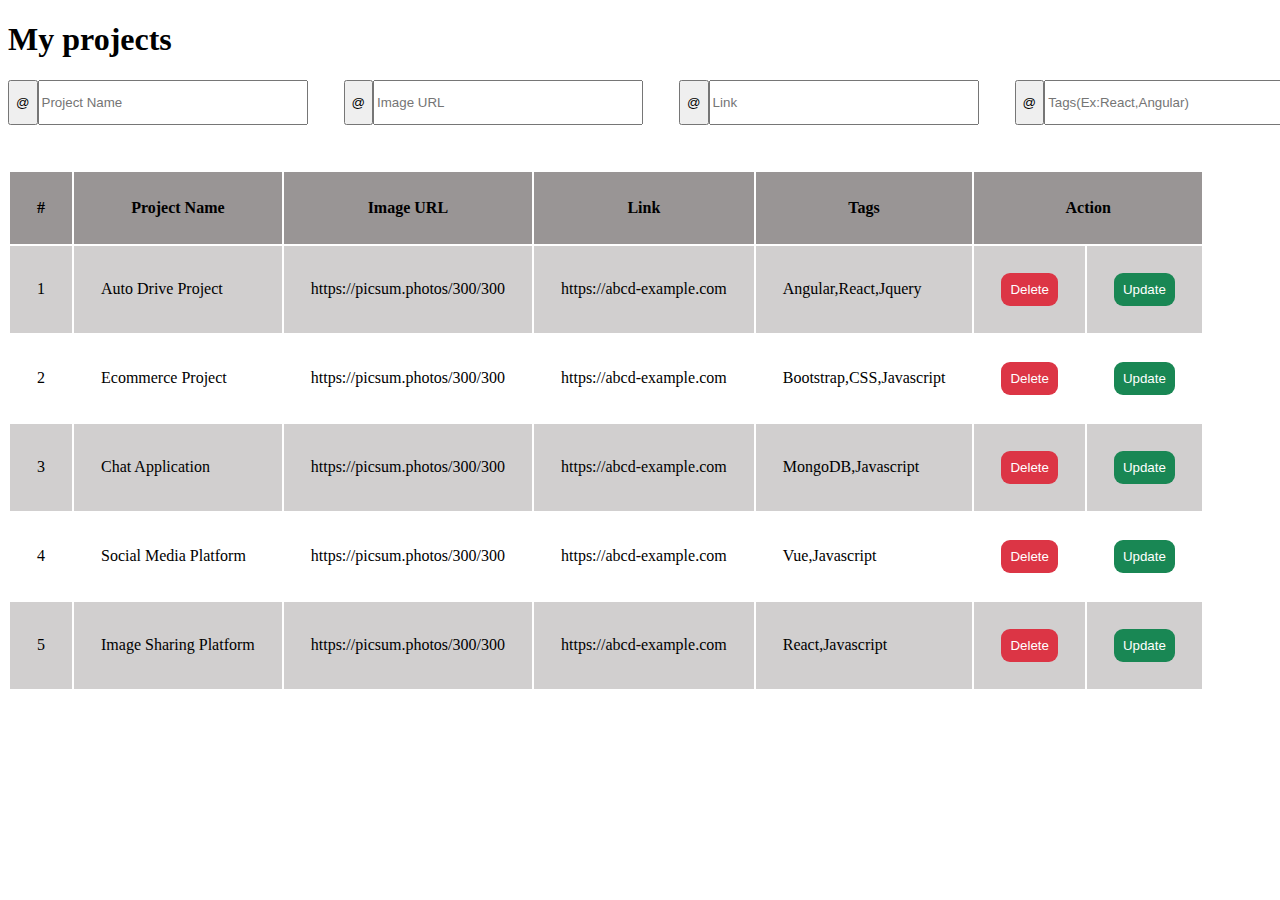
<file: PTIT_KS_[Phạm Quang Dũng]/admin/admin.html>
<!DOCTYPE html>
<html lang="en">
    <head>
        <meta charset="UTF-8">
        <meta name="viewport" content="width=device-width, initial-scale=1.0">
        <title>My projects</title>
        <link rel="stylesheet" href="./admin.css">
    </head>
    <body>
        <h1>My projects</h1>
        <section class="link_info">
            <div>
                <button>@</button>
                <input type="text" placeholder="Project Name">
            </div>
            <div>
                <button>@</button>
                <input type="text" placeholder="Image URL">
            </div>
            <div>
                <button>@</button>
                <input type="text" placeholder="Link">
            </div>
            <div>
                <button>@</button>
                <input type="text" placeholder="Tags(Ex:React,Angular)">
            </div>
            <button>+ Nem Project</button>
        </section>
        <section>
            <table>
                <thead>
                    <tr>
                        <th>#</th>
                        <th>Project Name</th>
                        <th>Image URL</th>
                        <th>Link</th>
                        <th>Tags</th>
                        <th colspan="2">Action</th>
                    </tr>
                </thead>
                <tbody>
                    
                </tbody>
                
                
            </table>
        </section>
        <script src="./admin.js"></script>
    </body>
</html>
</file>
<file: PTIT_KS_[Phạm Quang Dũng]/admin/admin.css>
*{
    box-sizing: border-box;

}
.link_info div{
    display: flex;
    justify-content: space-evenly;
}
.link_info{
    display: flex;
    height: 5vh;
    width: 100%;
    gap: 4vh;
}
.link_info> button{
    background-color:#0d6efd;
    color: white;
    border: none;
    border-radius: 1vh;
    width: 16vh;
}
.link_info div input{
    width: 30vh;
}
.del_btn{
    color: white;
    background: #dc3545;
    padding: 1vh;
    border: none;
    border-radius: 1vh;
}
.updt_btn{
    color: white;
    background: #198754;
    padding: 1vh;
    border: none;
    border-radius: 1vh;
}
th,tr,td{
    padding: 3vh;
}
tbody tr:nth-child(2n+1) {
    background-color: #d1cfcf;
}
th{
    background-color: rgb(153, 149, 149);
}
table{
    margin-top: 5vh;
}
</file>
